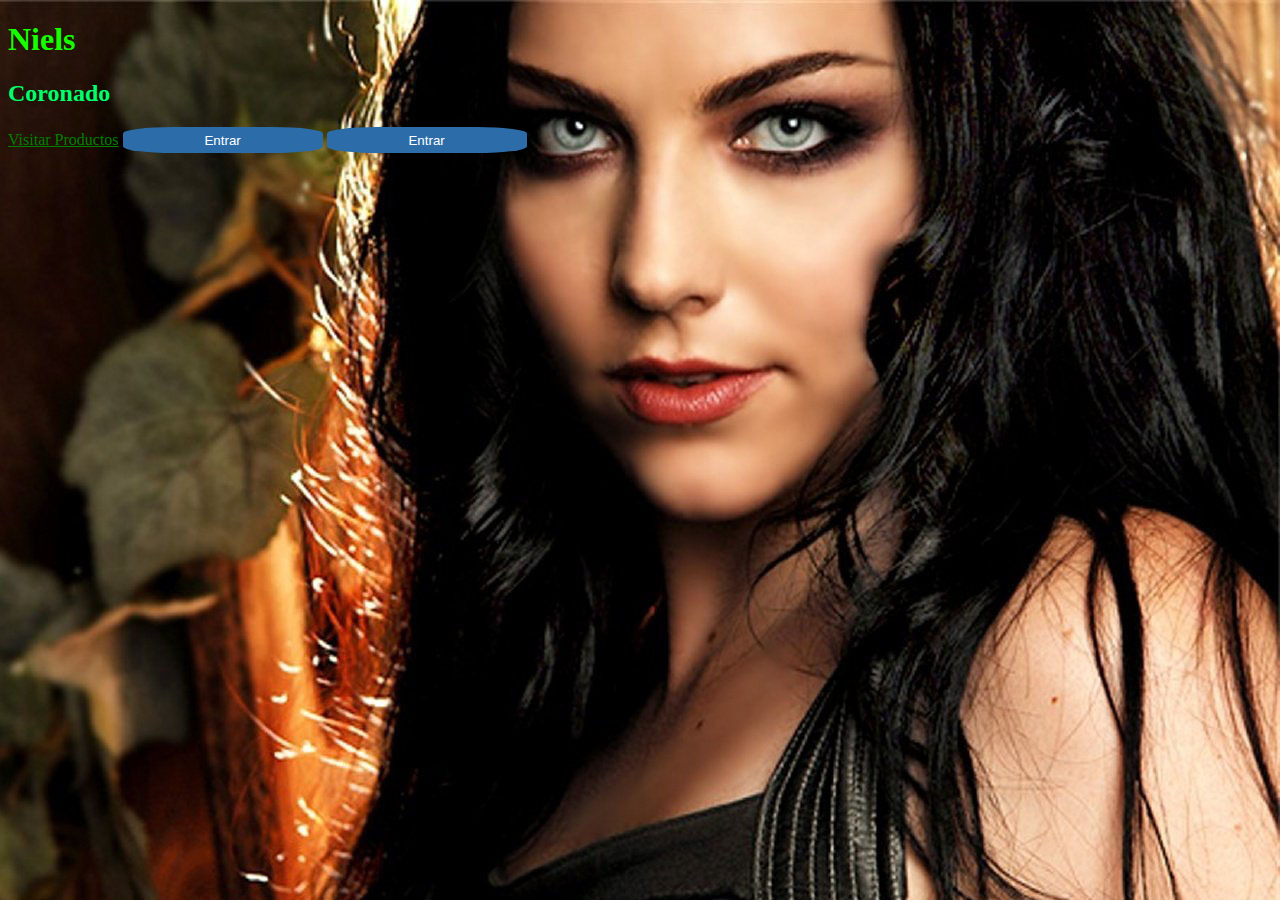
<file: index.html>
<!DOCTYPE html>
<html lang="en">
<head>
    <meta charset="UTF-8">
    <link rel="stylesheet" href="styles.css">
    <meta name="viewport" content="width=device-width, initial-scale=1.0">
    <title>Document</title>
</head>
<body>
    <h1>Niels</h1>
    <h2>Coronado</h2>
    <a href="productos.html">Visitar Productos</a>
    <button class="button">Entrar</button>
    <button class="button">Entrar</button>
</body>
</html>
</file>
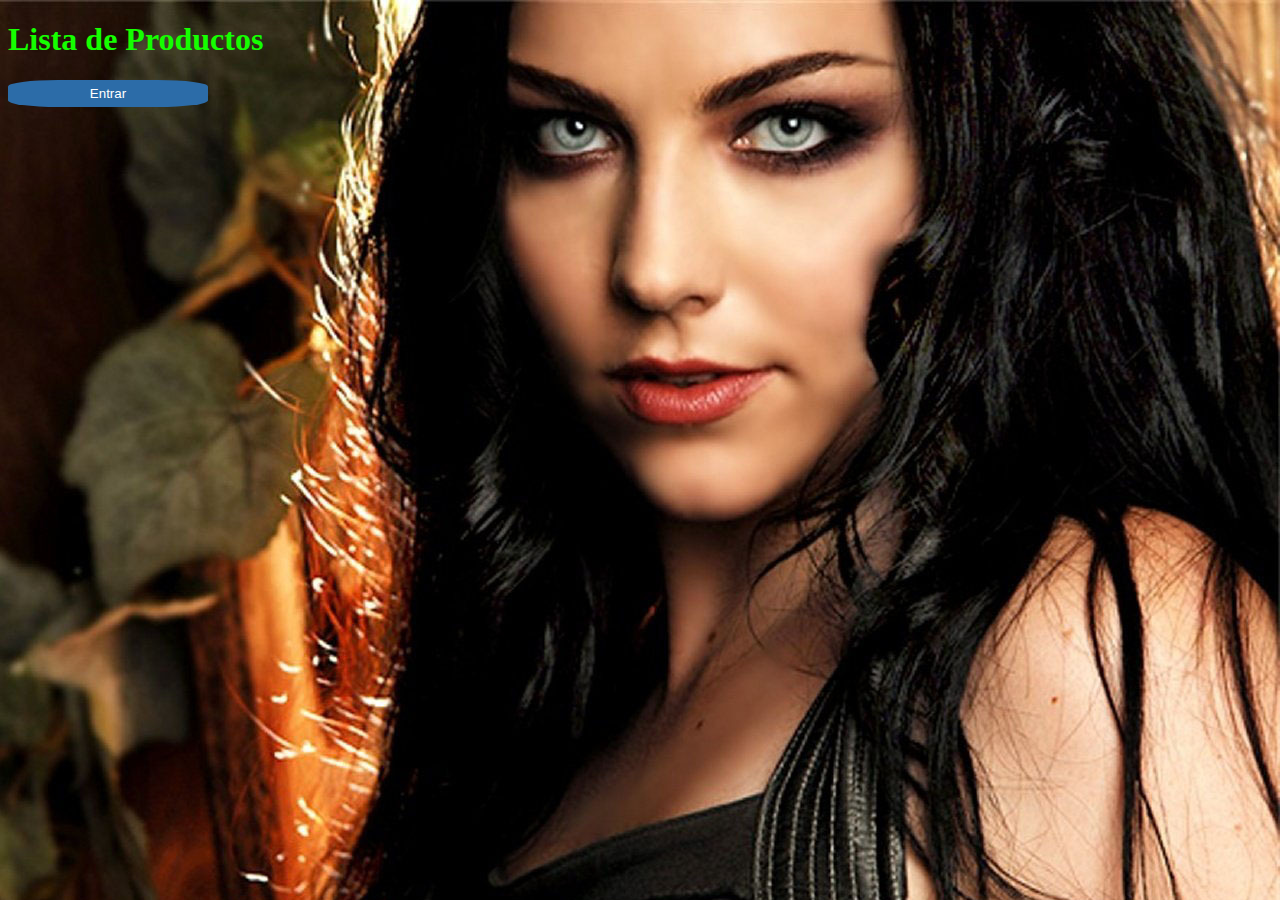
<file: productos.html>
<!DOCTYPE html>
<html lang="en">
<head>
    <meta charset="UTF-8">
    <meta name="viewport" content="width=device-width, initial-scale=1.0">
    <link rel="stylesheet" href="styles.css">
    <title>Document</title>
</head>
<body>
    <h1>Lista de Productos</h1>
    <button class="button">Entrar</button>
</body>
</html>
</file>
<file: styles.css>
body{
    /* background-color: blueviolet; */
    background-image: url("./Evanescence.jpg");
}

h1{
    color: rgb(21, 255, 0);
}

.button{
    background-color: rgb(44, 108, 168);
    border-radius: 25%;
    border:none;
    width: 15em;
    height: 2em;
    color:rgb(255, 255, 255);
}

.button:hover{
    background-color: red;
}


a{
color:green;
}

h2{
    color:rgb(0, 255, 106);

}
</file>
